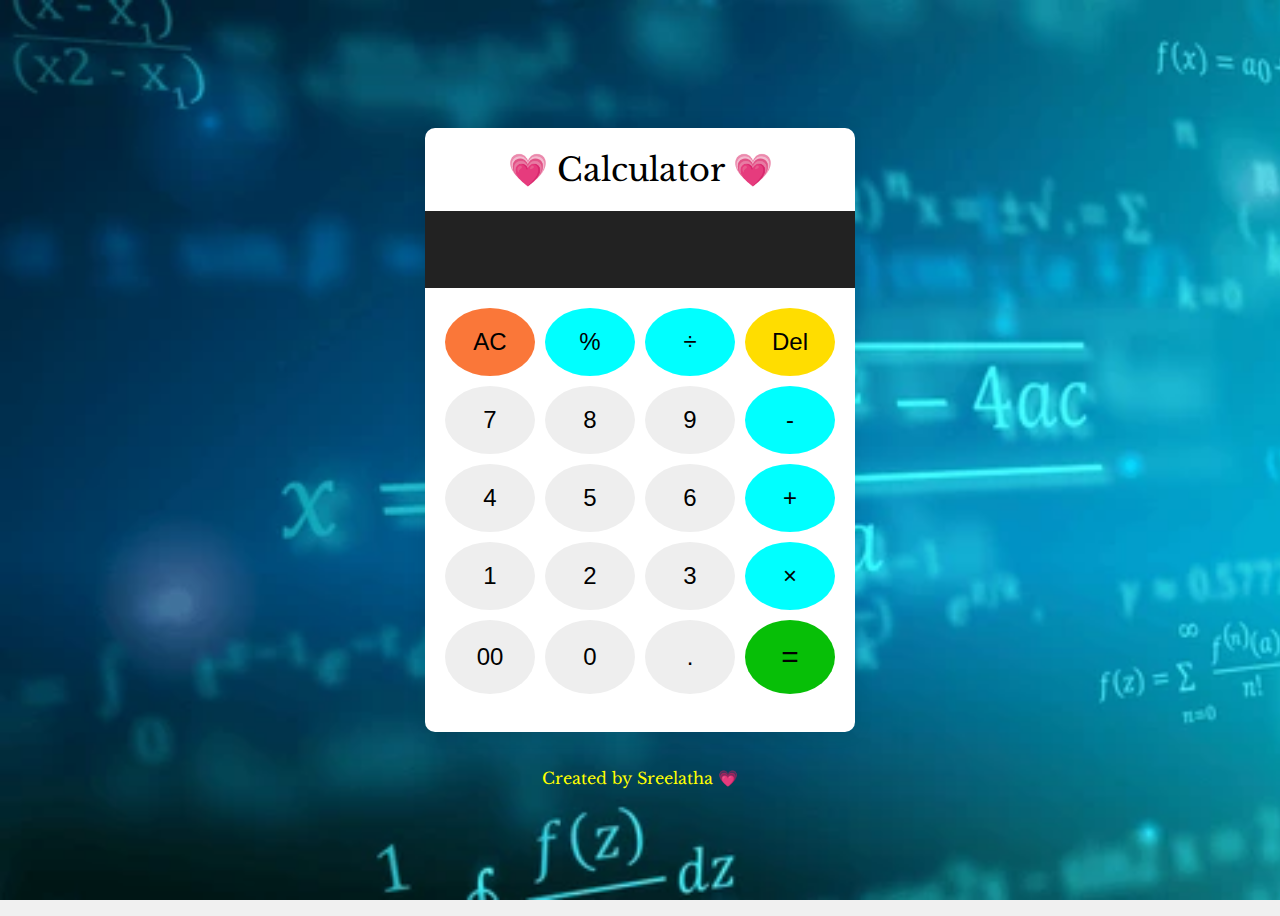
<file: index.html>
<!DOCTYPE html>
<html lang="en">
<head>
    <meta charset="UTF-8">
    <meta name="viewport" content="width=device-width, initial-scale=1.0">
    <title>Calculator</title>
    <link rel="preconnect" href="https://fonts.googleapis.com">
<link rel="preconnect" href="https://fonts.gstatic.com" crossorigin>
<link href="https://fonts.googleapis.com/css2?family=Jacquard+12&family=Libre+Baskerville&family=Satisfy&display=swap" rel="stylesheet">
    <link rel="stylesheet" href="style.css">
</head>
<body>
    <div class="calculator">
        <h1><span class="libre-baskerville-regular">💗 Calculator 💗</span></h1>
        <div class="display" id="display"> &nbsp;</div>
        <div class="buttons">
            <button class="button ac" onclick="clearDisplay()">AC</button>
            <button class="button aqua" onclick="appendCharacter('%')">%</button>
            <button class="button aqua" onclick="appendCharacter('÷')">&#247;</button>

            <button class="button del" onclick="deleteCharacter()">Del</button>
            <button class="button" onclick="appendCharacter('7')">7</button>
            <button class="button" onclick="appendCharacter('8')">8</button>
            <button class="button" onclick="appendCharacter('9')">9</button>
            <button class="button aqua" onclick="appendCharacter('-')">-</button>
            <button class="button" onclick="appendCharacter('4')">4</button>
            <button class="button" onclick="appendCharacter('5')">5</button>
            <button class="button" onclick="appendCharacter('6')">6</button>
            <button class="button aqua" onclick="appendCharacter('+')">+</button>
            <button class="button" onclick="appendCharacter('1')">1</button>
            <button class="button" onclick="appendCharacter('2')">2</button>
            <button class="button" onclick="appendCharacter('3')">3</button>
            <button class="button aqua" onclick="appendCharacter('×')">&#215;</button>
            <button class="button" onclick="appendCharacter('00')">00</button>
            <button class="button" onclick="appendCharacter('0')">0</button>
            <button class="button" onclick="appendCharacter('.')">.</button>
            <button class="button green" onclick="calculateResult()"><span style="font-size: 30px;">=</span></button>
        </div>
        <br>
    </div><br><br>
    <div><span class="libre-baskerville-regular myname">Created by Sreelatha 💗</span></div>
    <script src="Script.js"></script>
</body>
</html>
</file>
<file: style.css>
body {
    background-image: url('maths_formulae_illn_2.webp');
    background-repeat: no-repeat;
    background-attachment: fixed;  
    background-size: cover;
    display: flex;
    flex-direction: column;
    justify-content: center;
    align-items: center;
    height: 100vh;
    background-color: #f0f0f0;
    font-family: 'Arial', sans-serif;
}

.calculator {
    background-color: #fff;
    border-radius: 10px;
    box-shadow: 0 0 20px rgba(0, 0, 0, 0.1);
    overflow: hidden;
}

.display {
    background-color: #222;
    color: #fff;
    text-align: right;
    padding: 20px;
    font-size: 2em;
}

.buttons {
    display: grid;
    grid-template-columns: repeat(4, 1fr);
    gap: 10px;
    padding: 20px;
}

.button {
    background-color: #eee;
    border: none;
    border-radius: 50%;
    padding: 20px;
    font-size: 1.5em;
    cursor: pointer;
    transition: background-color 0.3s ease;
}

.button:hover {
    background-color: #ddd;
}

.button:active {
    background-color: #ccc;
}
.ac {
    background-color: rgba(250, 110, 44, 0.936);
}
.del {
    background-color: rgb(255, 221, 0);
}
.green
 {
    background-color: rgb(7, 191, 7);
    width: 90px;
}
.aqua {
    background-color: aqua;
}
h1{
    text-align: center;
}
.libre-baskerville-regular {
    font-family: "Libre Baskerville", serif;
    font-weight: 400;
    font-style: normal;
  }
.myname {
    color: yellow;
}
</file>
